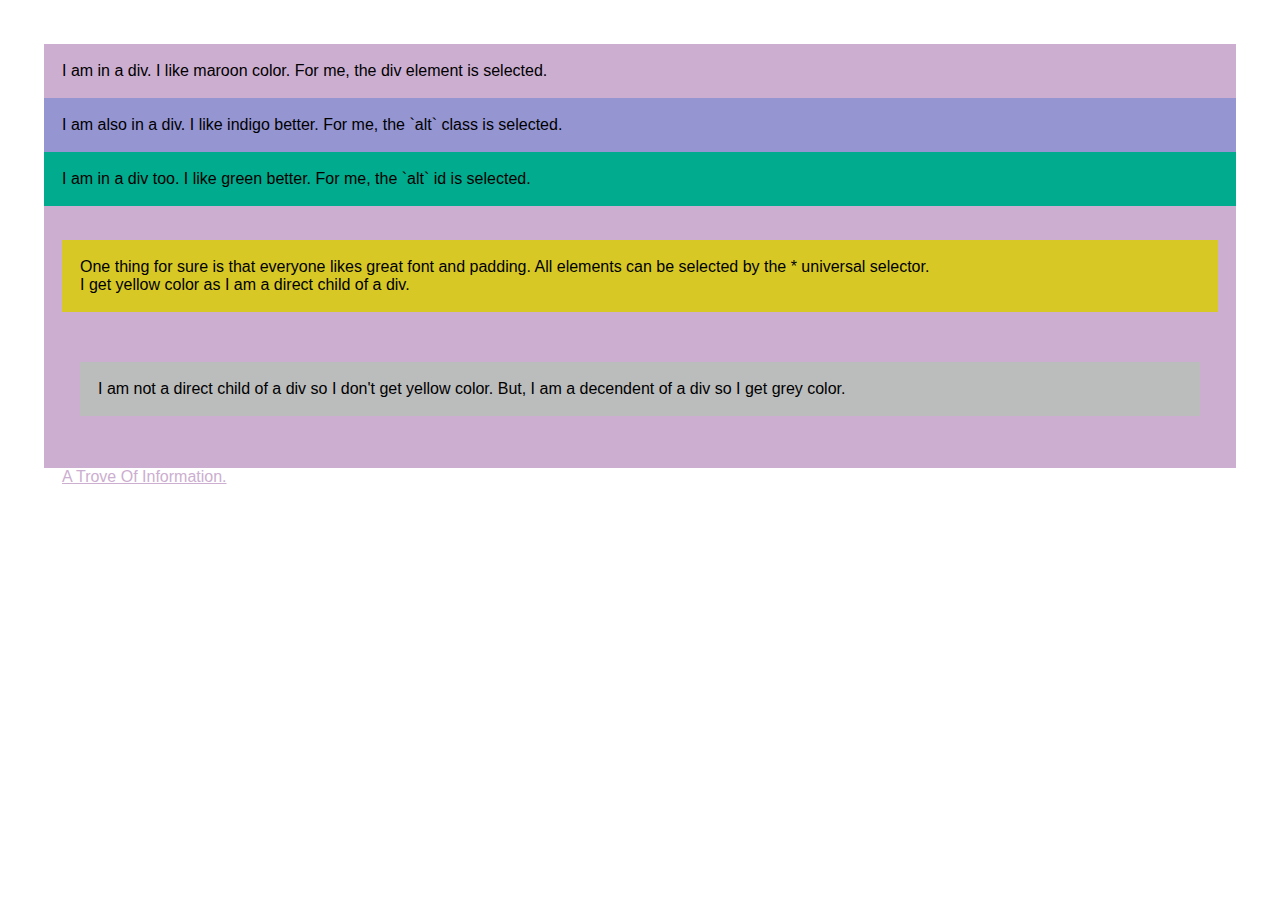
<file: Video 17 => CSS Selectors/index.html>
<!DOCTYPE html>
<html lang="en">
<head>
    <meta charset="UTF-8">
    <meta name="viewport" content="width=device-width, initial-scale=1.0">
    <title>CSS Selectors</title>
    <meta name="description" content="Sigma Web Development Course - Tutorial #17">
    <meta name="keywords" content="Sigma Web Development Course Batch OP CSS Selectors">
    <link rel="stylesheet" href="style.css">
</head>
<body>
    <div>
        I am in a div. I like maroon color. For me, the div element is selected.
    </div>
    <div class="alt">
        I am also in a div. I like indigo better. For me, the `alt` class is selected.
    </div>
    <div id="alt">
        I am in a div too. I like green better. For me, the `alt` id is selected.
    </div>
    <div>
        <p>
            One thing for sure is that everyone likes great font and padding.
            All elements can be selected by the * universal selector. <br>
            I get yellow color as I am a direct child of a div.
        </p>
        <footer>
            <p>
                I am not a direct child of a div so I don't get yellow color. 
                But, I am a decendent of a div so I get grey color.
            </p>
        </footer>
    </div>
    <a href="http://www.wikipedia.com">A Trove Of Information.</a>
</body>
</html>
</file>
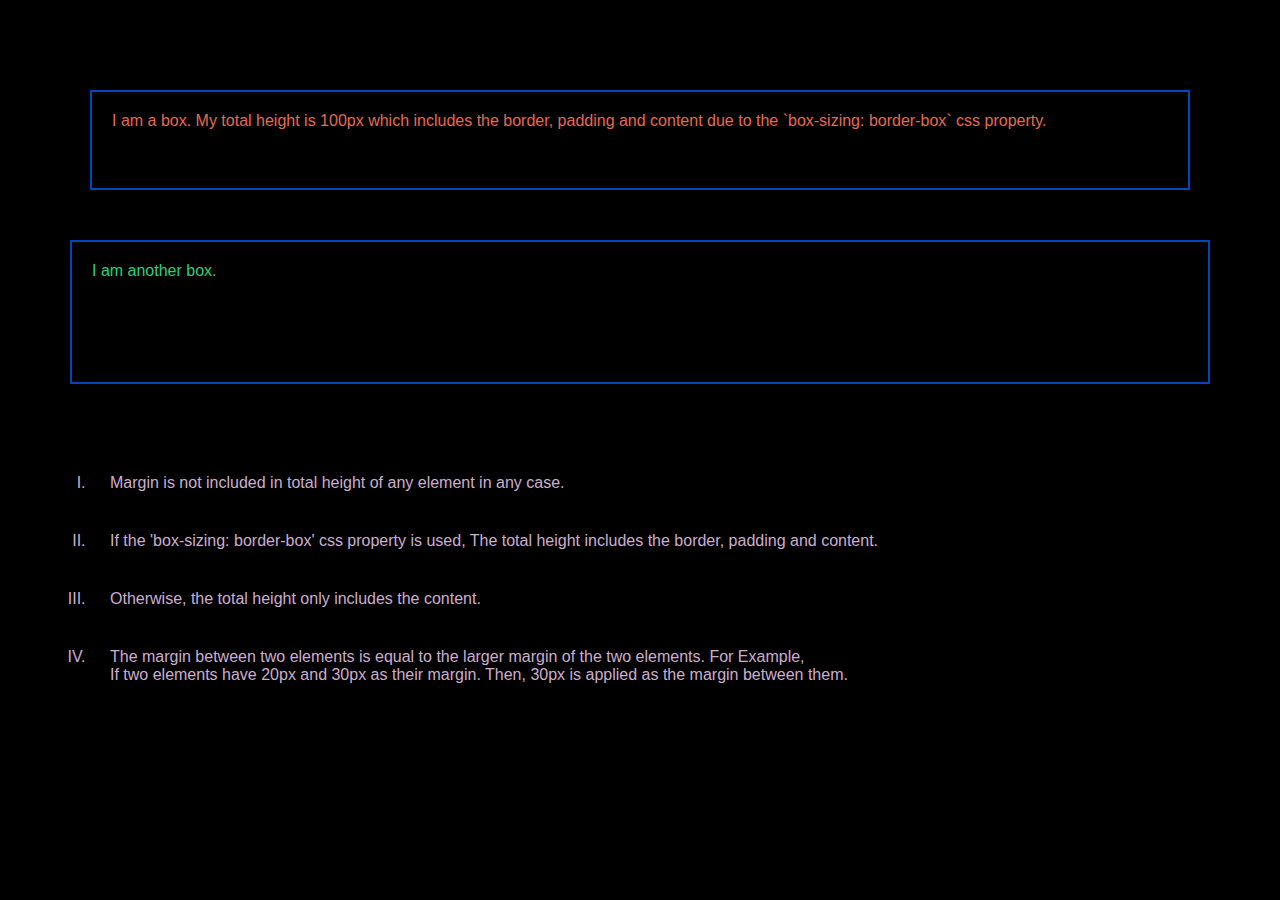
<file: Video 18 => CSS Box Model/index.html>
<!DOCTYPE html>
<html lang="en">
<head>
    <meta charset="UTF-8">
    <meta name="viewport" content="width=device-width, initial-scale=1.0">
    <title>CSS Box Model</title>
    <meta name="description" content="Sigma Web Development Course - Tutorial #18">
    <meta name="keywords" content="Sigma Web Development Course Batch OP CSS Box Model">
    <link rel="stylesheet" href="style.css">
</head>
<body>
    <div class="box" id="box1">
        I am a box. My total height is 100px which includes 
        the border, padding and content due to the `box-sizing: border-box` css property.
    </div>
    <div class="box" id="box2">I am another box.</div>
    <div class="tips">
        <ol type="I">
            <li>Margin is not included in total height of any element in any case.</li>
            <li>
                If the 'box-sizing: border-box' css property is used, 
                The total height includes the border, padding and content.
            </li>
            <li>Otherwise, the total height only includes the content.</li>
            <li>
                The margin between two elements is equal to the larger margin of the two elements.
                For Example, <br>If two elements have 20px and 30px as their margin. 
                Then, 30px is applied as the margin between them.
            </li>
        </ol>
    </div>
</body>
</html>
</file>
<file: Video 17 => CSS Selectors/style.css>
/* Element Selector */
div {
    background-color: #ccaed0;
}

/* Class Selector */
.alt {
    background-color: #9595d2;
}

/* ID Selector */
#alt {
    background-color: #00ab8e;
}

/* Decendence Selector */
div p {
    background-color: #bbbcbc;
}

/* Child Selector */
div > p {
    background-color: #d7c826;
}

/* Visited, Unvisited, Active, Hover Pseudo Selector */
a:visited {
    color: #00ab8e;
}

a:link {
    color: #ccaed0;
}

a:active {
    color: #d7c826;
}

a:hover {
    color: #9595d2;
}

/* Universal Selector */
* {
    font-family: 'Segoe UI', Tahoma, Geneva, Verdana, sans-serif;
    padding: 2vh;
}
</file>
<file: Video 18 => CSS Box Model/style.css>
* {
    margin: 0;
    padding: 0;
    font-family: 'Segoe UI', Tahoma, Geneva, Verdana, sans-serif;
    background-color: black;
    padding: 20px;
}

.box {
    border: 2px solid #0047bb;
    height: 100px;
}

#box1 {
    color: #e56a54;
    margin: 50px;
    box-sizing: border-box;
}

#box2 {
    color: #26d07c;
    margin: 30px;
}

.tips {
    color: #ccaed0;
    margin: 10px;
}
</file>
